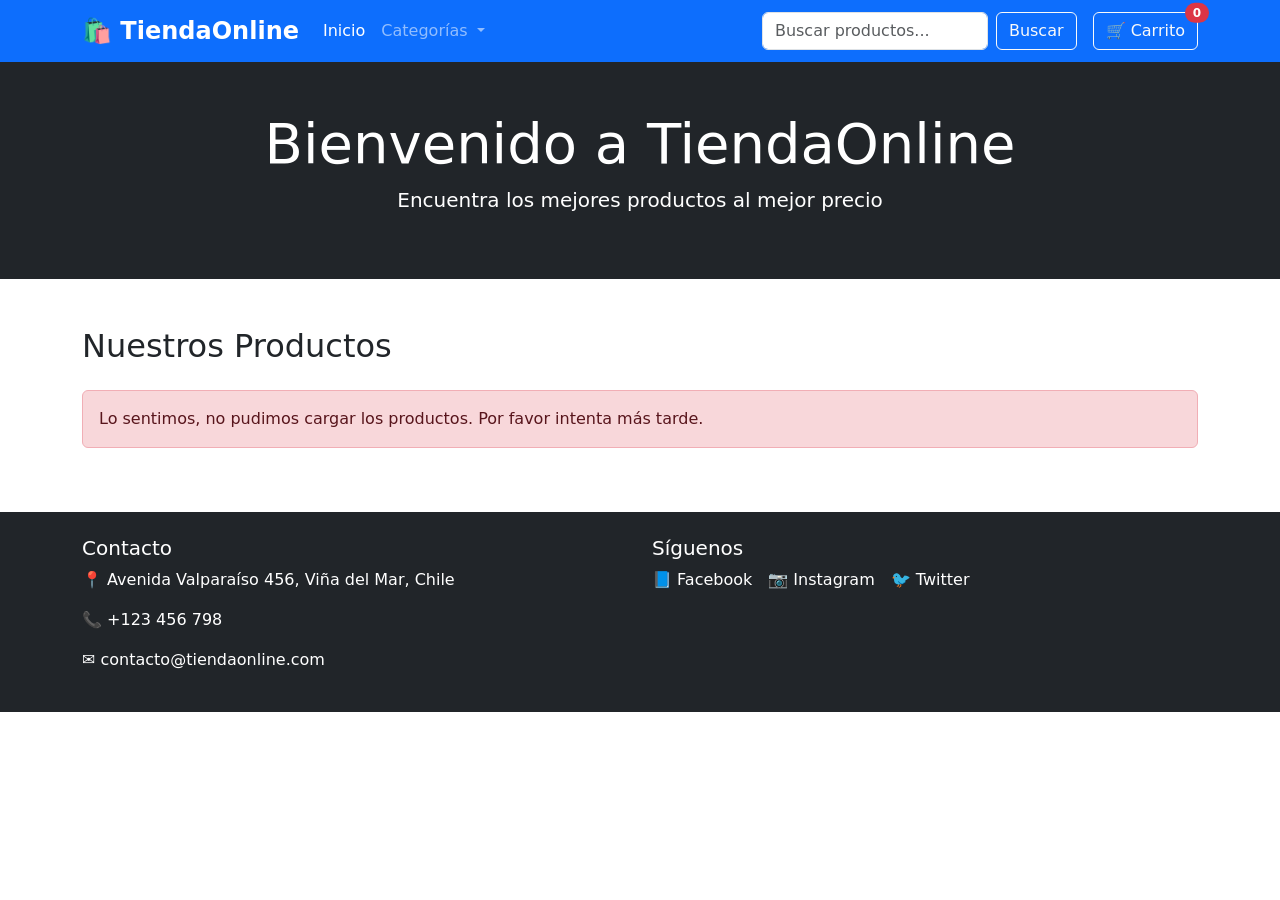
<file: index.html>
<!DOCTYPE html>
<html lang="es">
<head>
    <meta charset="UTF-8">
    <meta name="viewport" content="width=device-width, initial-scale=1.0">
    <title>TiendaOnline - Tu tienda favorita</title>
    <!-- Bootstrap 5 Local -->
    <link rel="stylesheet" href="assets/css/bootstrap-5.3.8/bootstrap.css">
    <link rel="stylesheet" href="assets/css/custom.css">
</head>
<body>
    <!-- Navbar Bootstrap -->
    <nav class="navbar navbar-expand-lg navbar-dark bg-primary">
        <div class="container">
            <a class="navbar-brand" href="#">🛍️ TiendaOnline</a>
            <button class="navbar-toggler" type="button" data-bs-toggle="collapse" data-bs-target="#navbarNav">
                <span class="navbar-toggler-icon"></span>
            </button>
            <div class="collapse navbar-collapse" id="navbarNav">
                <ul class="navbar-nav me-auto">
                    <li class="nav-item">
                        <a class="nav-link active" href="index.html">Inicio</a>
                    </li>
                    <li class="nav-item dropdown">
                        <a class="nav-link dropdown-toggle" href="#" role="button" data-bs-toggle="dropdown" aria-expanded="false">
                            Categorías
                        </a>
                        <ul class="dropdown-menu">
                            <li><a class="dropdown-item" href="#" data-category="electronics">Electrónicos</a></li>
                            <li><a class="dropdown-item" href="#" data-category="clothing">Ropa</a></li>
                            <li><a class="dropdown-item" href="#" data-category="jewelery">Joyería</a></li>
                        </ul>
                    </li>
                </ul>
                <!-- Formulario de búsqueda -->
                <form class="d-flex me-3" id="searchForm">
                    <input class="form-control me-2" type="search" id="searchInput" placeholder="Buscar productos...">
                    <button class="btn btn-outline-light" type="submit">Buscar</button>
                </form>
                <!-- Carrito -->
                <button class="btn btn-outline-light position-relative" id="cartButton" data-bs-toggle="offcanvas" data-bs-target="#cartOffcanvas">
                    🛒 Carrito
                    <span class="position-absolute top-0 start-100 translate-middle badge rounded-pill bg-danger" id="cartCount">
                        0
                    </span>
                </button>
            </div>
        </div>
    </nav>

    <!-- Header principal -->
    <header class="bg-dark text-white text-center py-5">
        <div class="container">
            <h1 class="display-4">Bienvenido a TiendaOnline</h1>
            <p class="lead">Encuentra los mejores productos al mejor precio</p>
        </div>
    </header>

    <!-- Sección de productos -->
    <main class="container my-5">
        <div class="row">
            <div class="col-12">
                <h2 class="mb-4">Nuestros Productos</h2>
                <div id="loadingSpinner" class="text-center">
                    <div class="spinner-border text-primary" role="status">
                        <span class="visually-hidden">Cargando...</span>
                    </div>
                </div>
                <div id="errorMessage" class="alert alert-danger d-none" role="alert">
                    Lo sentimos, no pudimos cargar los productos. Por favor intenta más tarde.
                </div>
                <div id="productsContainer" class="row">
                    <!-- Los productos se cargarán aquí dinámicamente -->
                </div>
            </div>
        </div>
    </main>

    <!-- Carrito lateral (offcanvas) -->
    <div class="offcanvas offcanvas-end" tabindex="-1" id="cartOffcanvas">
        <div class="offcanvas-header">
            <h5 class="offcanvas-title">🛒 Tu Carrito</h5>
            <button type="button" class="btn-close" data-bs-dismiss="offcanvas"></button>
        </div>
        <div class="offcanvas-body">
            <div id="cartItems">
                <p class="text-muted">Tu carrito está vacío</p>
            </div>
            <div class="mt-3 border-top pt-3">
                <strong>Total: $<span id="cartTotal">0.00</span></strong>
                <button class="btn btn-success w-100 mt-2" id="checkoutBtn" disabled>Proceder al pago</button>
            </div>
        </div>
    </div>

    <!-- Footer -->
    <footer class="bg-dark text-white mt-5">
        <div class="container py-4">
            <div class="row">
                <div class="col-md-6">
                    <h5>Contacto</h5>
                    <p>📍 Avenida Valparaíso 456, Viña del Mar, Chile</p>
                    <p>📞 +123 456 798</p>
                    <p>✉️ contacto@tiendaonline.com</p>
                </div>
                <div class="col-md-6">
                    <h5>Síguenos</h5>
                    <div class="d-flex gap-3">
                        <a href="#" class="text-white text-decoration-none">📘 Facebook</a>
                        <a href="#" class="text-white text-decoration-none">📷 Instagram</a>
                        <a href="#" class="text-white text-decoration-none">🐦 Twitter</a>
                    </div>
                </div>
            </div>
        </div>
    </footer>

    <!-- Bootstrap JS Local -->
    <script src="assets/js/bootstrap-5.3.8/bootstrap.bundle.min.js"></script>
    <!-- JavaScript personalizado -->
    <script src="assets/js/main.js"></script>
</body>
</html>
</file>
<file: assets/css/custom.css>
/* Estilos para las imágenes de productos */
.product-image {
    height: 200px;
    object-fit: contain;
    background-color: #f8f9fa;
    padding: 10px;
}

/* Efectos para las tarjetas */
.card {
    transition: transform 0.2s ease-in-out, box-shadow 0.2s ease-in-out;
}

.card:hover {
    transform: translateY(-5px);
    box-shadow: 0 8px 25px rgba(0,0,0,0.15) !important;
}

/* Estilos para el carrito */
.cart-item {
    transition: all 0.3s ease;
}

.cart-item:hover {
    background-color: #f8f9fa;
}

/* Estilos para el navbar */
.navbar-brand {
    font-weight: bold;
    font-size: 1.5rem;
}

/* Estilos para los badges */
.badge {
    font-size: 0.75rem;
}

/* Ajustes responsivos */
@media (max-width: 768px) {
    .display-4 {
        font-size: 2rem;
    }
    
    .card-title {
        font-size: 1rem;
    }
    
    .product-image {
        height: 150px;
    }
}

/* Loading spinner personalizado */
.spinner-border {
    width: 3rem;
    height: 3rem;
}

/* Estilos para el footer */
footer {
    margin-top: auto;
}

footer a:hover {
    color: #adb5bd !important;
}

/* Animación para botones */
.btn {
    transition: all 0.3s ease;
}

.btn:hover {
    transform: translateY(-2px);
}

/* Estilos para el offcanvas del carrito */
.offcanvas {
    width: 400px !important;
}

@media (max-width: 576px) {
    .offcanvas {
        width: 100% !important;
    }
}

/* Notificaciones */
.toast {
    border: none;
    box-shadow: 0 4px 6px rgba(0, 0, 0, 0.1);
}

/* Estilos para el dropdown de categorías */
.dropdown-menu {
    border: none;
    box-shadow: 0 4px 6px rgba(0, 0, 0, 0.1);
}

.dropdown-item:hover {
    background-color: #0d6efd;
    color: white;
}

/* Estilos para el formulario de búsqueda */
#searchInput:focus {
    border-color: #0d6efd;
    box-shadow: 0 0 0 0.2rem rgba(13, 110, 253, 0.25);
}

/* Estilos para elementos de rating */
.text-muted small {
    font-size: 0.8rem;
}
</file>
